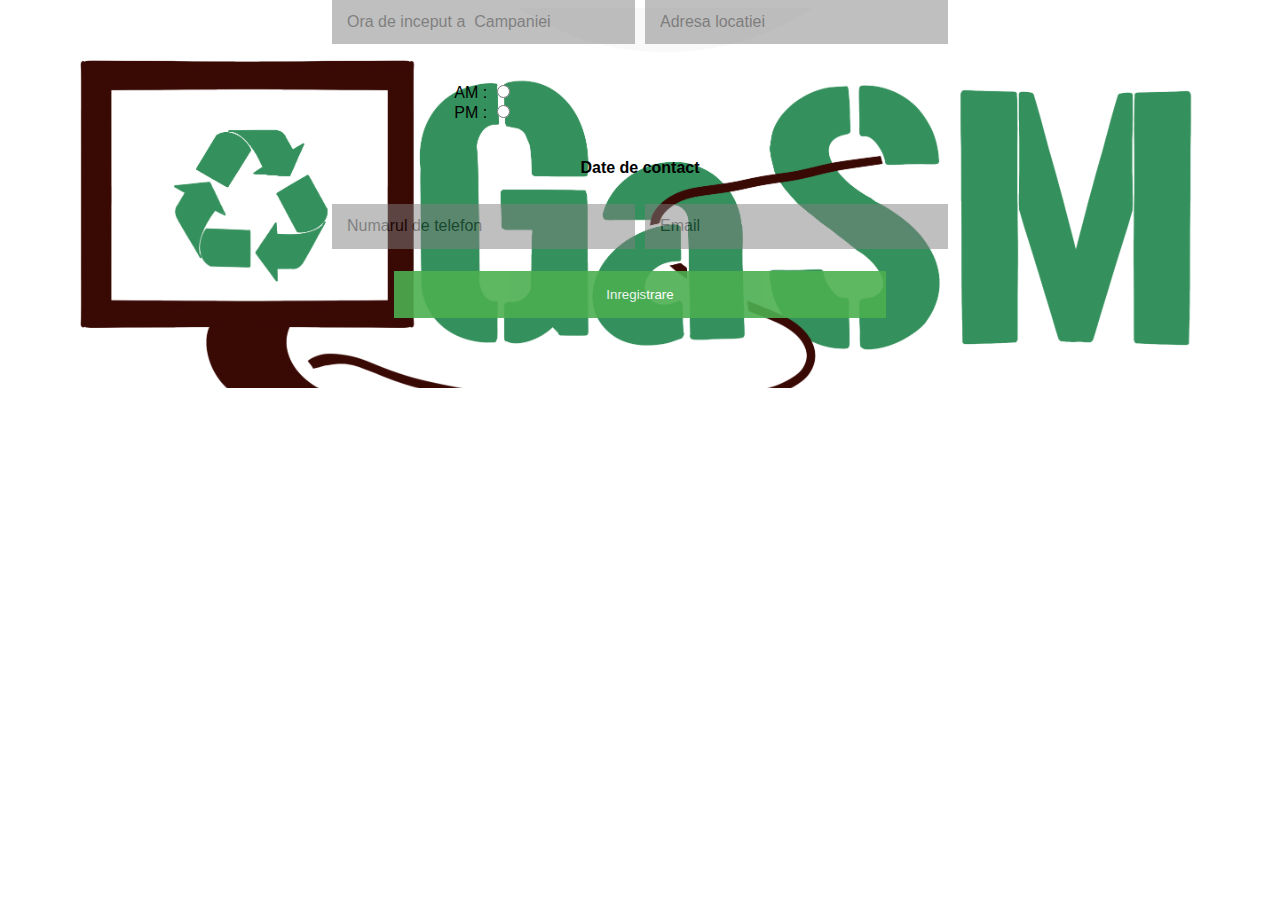
<file: FormularCampanie.html>
<!DOCTYPE html>
<html>

<head>
    <meta charset="UTF-8">
    <meta name="viewport" content="width=device-width, initial-scale=1.0">
    <link rel="stylesheet" type="text/css" href="stylesheets/formularCampanie.css">
    <title>Formular Campanie</title>
</head>

<body>
    <div class="bg-img">
        <!-- <form action="/action_page.php" class="container">
            <h1>Login</h1>

            <label for="email"><b>Email</b></label>
            <input type="text" placeholder="Enter Email" name="email" required>

            <label for="psw"><b>Password</b></label>
            <input type="password" placeholder="Enter Password" name="psw" required>

            <button type="submit" class="btn">Login</button>
        </form> -->
        <form class="form-campaign" method="POST" action="/action_page.php">
            <h1 class="form-title"> Formular de inregistrare campanie</h1>
            <div class="two-rows">
                <div class="one-column">
                    <input class="form-input" type="text" name="name" placeholder="Numele Campaniei" required>
                    <input class="form-input" type="text" name="description" placeholder="Descrierea Campaniei" required>
                    <!-- </div> -->

                    <!-- <div class="two-columns"> -->
                    <input class="form-input" type="text" name="duration" placeholder="Durata Campaniei(ore,minute)">
                    <input class="form-input" type="text" name="begining" placeholder="Ora de inceput a  Campaniei">
                    <!-- </div> -->
                    <p>
                        AM : <input type="radio" name="hour" value="AM" /><br /> PM : <input type="radio" name="hour" value="PM" /><br />
                    </p>
                </div>

                <div class="one-column">
                    <div class="group, form-input, choose">
                        <label class="label">Tipul campaniei</label>
                        <div class="selection-campaign-type">
                            <select name="category" tabindex="-1" class="selection-category-hidden-accessible" aria-hidden="true">
                            <option disabled="disabled" selected="selected">Alegeti o optiune</option>
                            <option value="1">Strangere de fonduri</option>
                            <option value="2">Meeting</option>
                            <option value="3">Mesaj</option>
                        </select>
                        </div>
                    </div>
                    <div class="group, form-input, choose">
                        <label class="label">Destinatia camppaniei</label>
                        <div class="selection-category-person">
                            <select name="category" tabindex="-1" class="selection-category-hidden-accessible" aria-hidden="true">
                        <option disabled="disabled" selected="selected">Alegeti o optiune</option>
                        <option value="1">Cetateni</option>
                        <option value="2">Personal autorizat</option>
                        <option value="3">Oricine</option>
                    </select>
                        </div>
                    </div>
                    <div class="group, form-input, choose">
                        <label class="label">Orasul-locatie</label>
                        <div class="selection-location-person">
                            <select name="location" tabindex="-1" class="selection-location-hidden-accessible" aria-hidden="true">
                        <option disabled="disabled" selected="selected">Alegeti o optiune</option>
                        <option value="42">Alba</option>
                        <option value="1">Arad</option>
                        <option value="2">Arges</option>
                        <option value="3">Bacau</option>
                        <option value="4">Bihor</option>
                        <option value="5">Bistrita-Nasaud</option>
                        <option value="6">Botosani</option>
                        <option value="7">Braila</option>
                        <option value="8">Brasov</option>
                        <option value="9">BUCURESTI</option>
                        <option value="10">Buzau</option>
                        <option value="11">Calarasi</option>
                        <option value="12">Caras-Severin</option>
                        <option value="13">Cluj</option>
                        <option value="14">Constanta</option>
                        <option value="15">Covasna</option>
                        <option value="16">Dambovita</option>
                        <option value="17">Dolj</option>
                        <option value="18">Galati</option>
                        <option value="19">Giurgiu</option>
                        <option value="20">Gorj</option>
                        <option value="21">Harghita</option>
                        <option value="22">Hunedoara</option>
                        <option value="23">Ialomita</option>
                        <option value="24">Iasi</option>
                        <option value="25">Ilfov</option>
                        <option value="26">Maramures</option>
                        <option value="27">Mehedinti</option>
                        <option value="28">Mures</option>
                        <option value="29">Neamt</option>
                        <option value="30">Olt</option>
                        <option value="31">Prahova</option>
                        <option value="32">Salaj</option>
                        <option value="33">Satu Mare</option>
                        <option value="34">Sibiu</option>
                        <option value="35">Suceava</option>
                        <option value="36">Teleorman</option>
                        <option value="37">Timis</option>
                        <option value="38">Tulcea</option>
                        <option value="39">Valcea</option>
                        <option value="40">Vaslui</option>
                        <option value="41">Vrancea</option>
                    </select>
                        </div>
                    </div>
                    <input class="form-input" type="text" name="location-address" placeholder="Adresa locatiei" required>


                </div>

            </div>
            <h4 class="form-title">Date de contact</h4>
            <div class="two-rows">
                <div class="one-column">
                    <input class="form-input" type="text" name="phone" placeholder="Numarul de telefon" required>
                </div>
                <div class="one-column">
                    <input class="form-input" type="text" name="email" placeholder="Email" required>
                </div>
            </div>
            <button type="submit" class="btn">Inregistrare</button>
        </form>
    </div>
</body>

</html>
</file>
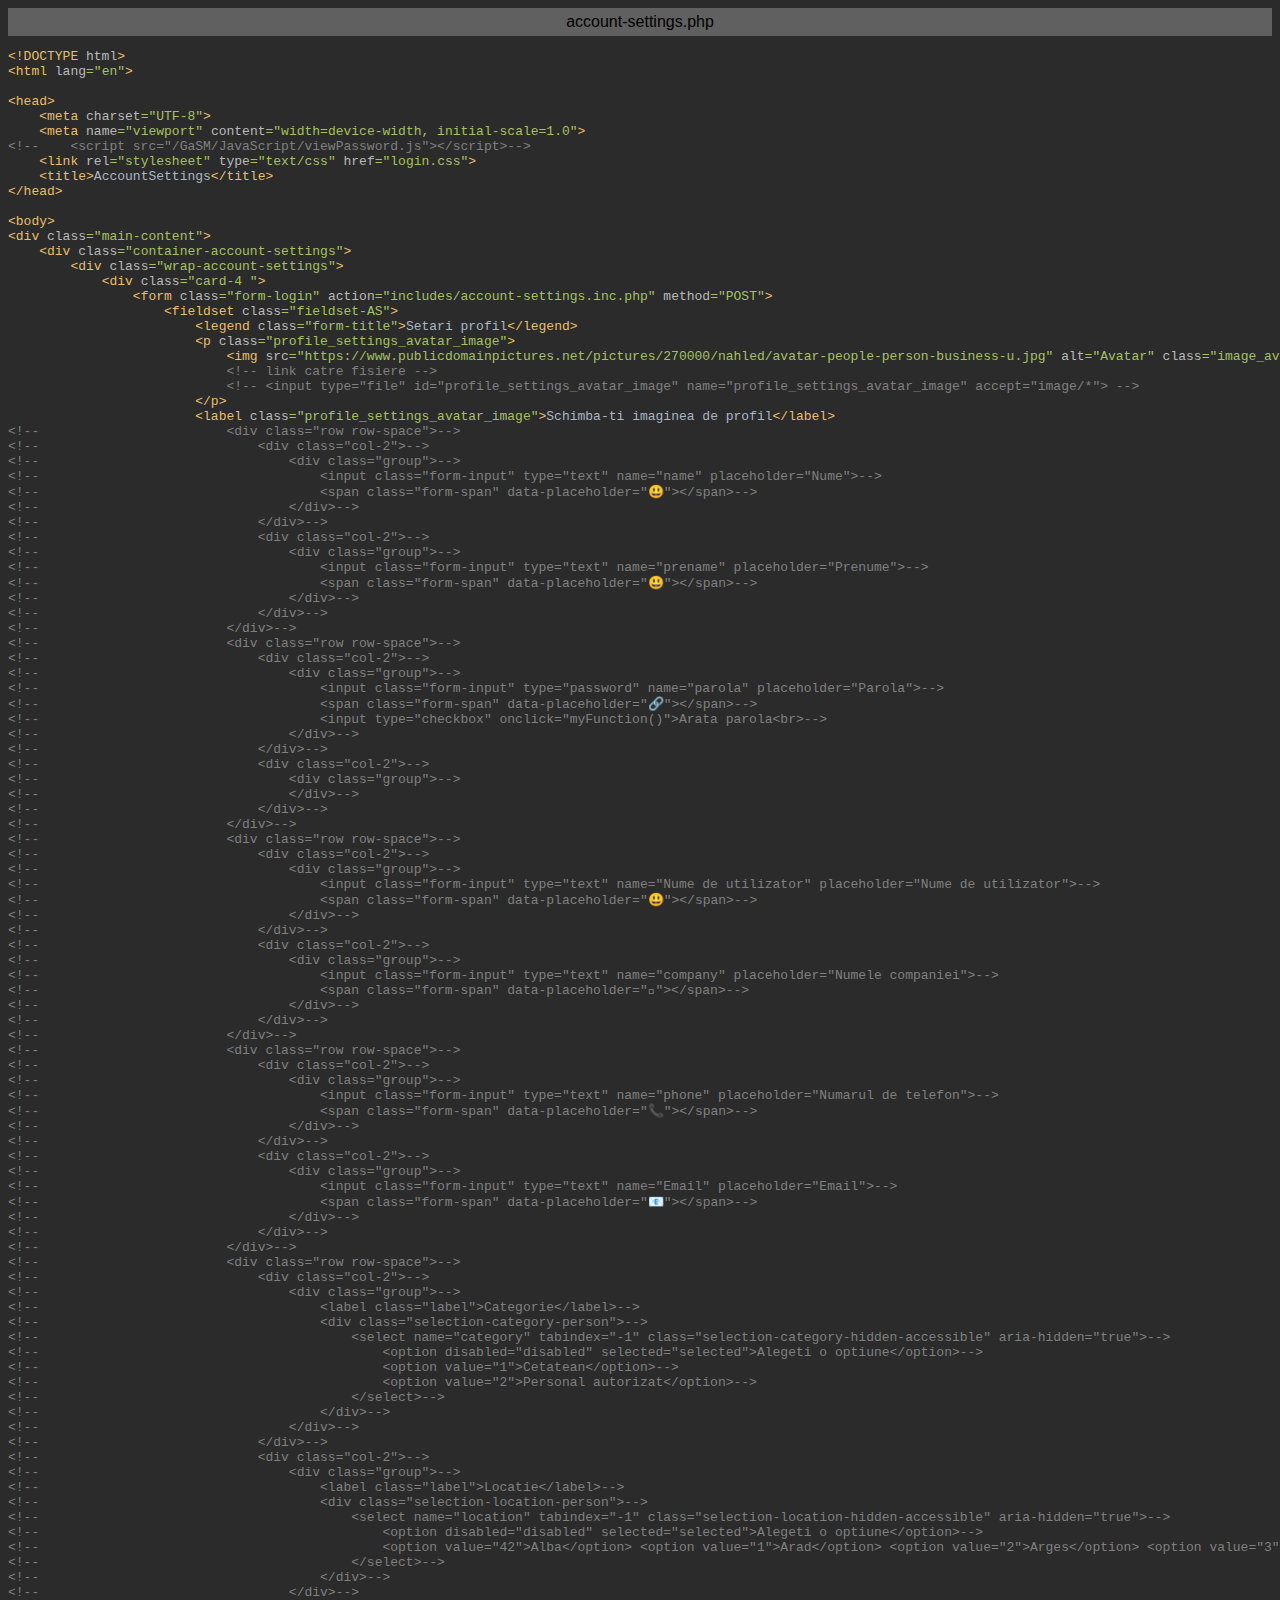
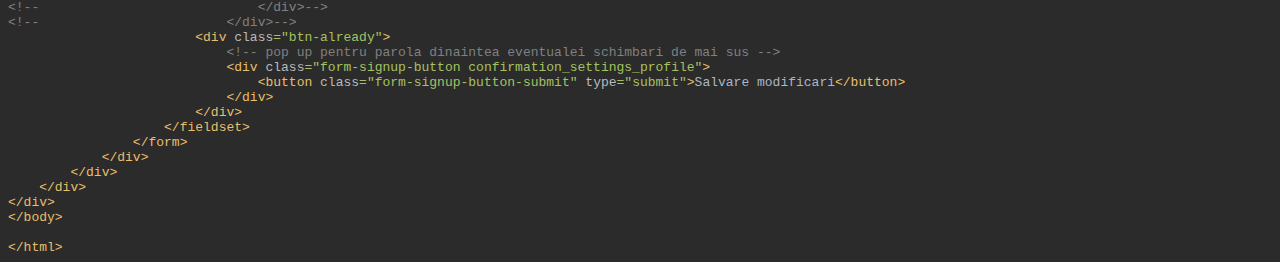
<file: TestPrj/exportToHTML/account-settings.php.html>
<html>
<head>
<title>account-settings.php</title>
<meta http-equiv="Content-Type" content="text/html; charset=utf-8">
<style type="text/css">
.s0 { color: #e8bf6a;}
.s1 { color: #bababa;}
.s2 { color: #a9b7c6;}
.s3 { color: #a5c261;}
.s4 { color: #808080;}
.s5 { color: #a9b7c6;}
.s6 { color: #6897bb;}
</style>
</head>
<body bgcolor="#2b2b2b">
<table CELLSPACING=0 CELLPADDING=5 COLS=1 WIDTH="100%" BGCOLOR="#606060" >
<tr><td><center>
<font face="Arial, Helvetica" color="#000000">
account-settings.php</font>
</center></td></tr></table>
<pre><span class="s0">&lt;!DOCTYPE </span><span class="s1">html</span><span class="s0">&gt;</span>
<span class="s0">&lt;html </span><span class="s1">lang</span><span class="s3">=&quot;en&quot;</span><span class="s0">&gt;</span>

<span class="s0">&lt;head&gt;</span>
    <span class="s0">&lt;meta </span><span class="s1">charset</span><span class="s3">=&quot;UTF-8&quot;</span><span class="s0">&gt;</span>
    <span class="s0">&lt;meta </span><span class="s1">name</span><span class="s3">=&quot;viewport&quot; </span><span class="s1">content</span><span class="s3">=&quot;width=device-width, initial-scale=1.0&quot;</span><span class="s0">&gt;</span>
<span class="s4">&lt;!--    &lt;script src=&quot;/GaSM/JavaScript/viewPassword.js&quot;&gt;&lt;/script&gt;--&gt;</span>
    <span class="s0">&lt;link </span><span class="s1">rel</span><span class="s3">=&quot;stylesheet&quot; </span><span class="s1">type</span><span class="s3">=&quot;text/css&quot; </span><span class="s1">href</span><span class="s3">=&quot;login.css&quot;</span><span class="s0">&gt;</span>
    <span class="s0">&lt;title&gt;</span><span class="s5">AccountSettings</span><span class="s0">&lt;/title&gt;</span>
<span class="s0">&lt;/head&gt;</span>

<span class="s0">&lt;body&gt;</span>
<span class="s0">&lt;div </span><span class="s1">class</span><span class="s3">=&quot;main-content&quot;</span><span class="s0">&gt;</span>
    <span class="s0">&lt;div </span><span class="s1">class</span><span class="s3">=&quot;container-account-settings&quot;</span><span class="s0">&gt;</span>
        <span class="s0">&lt;div </span><span class="s1">class</span><span class="s3">=&quot;wrap-account-settings&quot;</span><span class="s0">&gt;</span>
            <span class="s0">&lt;div </span><span class="s1">class</span><span class="s3">=&quot;card-4 &quot;</span><span class="s0">&gt;</span>
                <span class="s0">&lt;form </span><span class="s1">class</span><span class="s3">=&quot;form-login&quot; </span><span class="s1">action</span><span class="s3">=&quot;includes/account-settings.inc.php&quot; </span><span class="s1">method</span><span class="s3">=&quot;POST&quot;</span><span class="s0">&gt;</span>
                    <span class="s0">&lt;fieldset </span><span class="s1">class</span><span class="s3">=&quot;fieldset-AS&quot;</span><span class="s0">&gt;</span>
                        <span class="s0">&lt;legend </span><span class="s1">class</span><span class="s3">=&quot;form-title&quot;</span><span class="s0">&gt;</span><span class="s5">Setari profil</span><span class="s0">&lt;/legend&gt;</span>
                        <span class="s0">&lt;p </span><span class="s1">class</span><span class="s3">=&quot;profile_settings_avatar_image&quot;</span><span class="s0">&gt;</span>
                            <span class="s0">&lt;img </span><span class="s1">src</span><span class="s3">=&quot;https://www.publicdomainpictures.net/pictures/270000/nahled/avatar-people-person-business-u.jpg&quot; </span><span class="s1">alt</span><span class="s3">=&quot;Avatar&quot; </span><span class="s1">class</span><span class="s3">=&quot;image_avatar_settings_profile&quot; </span><span class="s1">style</span><span class="s3">=&quot;</span><span class="s1">width</span><span class="s5">:</span><span class="s6">10</span><span class="s3">vw&quot;</span><span class="s0">&gt;</span>
                            <span class="s4">&lt;!-- link catre fisiere --&gt;</span>
                            <span class="s4">&lt;!-- &lt;input type=&quot;file&quot; id=&quot;profile_settings_avatar_image&quot; name=&quot;profile_settings_avatar_image&quot; accept=&quot;image/*&quot;&gt; --&gt;</span>
                        <span class="s0">&lt;/p&gt;</span>
                        <span class="s0">&lt;label </span><span class="s1">class</span><span class="s3">=&quot;profile_settings_avatar_image&quot;</span><span class="s0">&gt;</span><span class="s5">Schimba-ti imaginea de profil</span><span class="s0">&lt;/label&gt;</span>
<span class="s4">&lt;!--                        &lt;div class=&quot;row row-space&quot;&gt;--&gt;</span>
<span class="s4">&lt;!--                            &lt;div class=&quot;col-2&quot;&gt;--&gt;</span>
<span class="s4">&lt;!--                                &lt;div class=&quot;group&quot;&gt;--&gt;</span>
<span class="s4">&lt;!--                                    &lt;input class=&quot;form-input&quot; type=&quot;text&quot; name=&quot;name&quot; placeholder=&quot;Nume&quot;&gt;--&gt;</span>
<span class="s4">&lt;!--                                    &lt;span class=&quot;form-span&quot; data-placeholder=&quot;😃‍&quot;&gt;&lt;/span&gt;--&gt;</span>
<span class="s4">&lt;!--                                &lt;/div&gt;--&gt;</span>
<span class="s4">&lt;!--                            &lt;/div&gt;--&gt;</span>
<span class="s4">&lt;!--                            &lt;div class=&quot;col-2&quot;&gt;--&gt;</span>
<span class="s4">&lt;!--                                &lt;div class=&quot;group&quot;&gt;--&gt;</span>
<span class="s4">&lt;!--                                    &lt;input class=&quot;form-input&quot; type=&quot;text&quot; name=&quot;prename&quot; placeholder=&quot;Prenume&quot;&gt;--&gt;</span>
<span class="s4">&lt;!--                                    &lt;span class=&quot;form-span&quot; data-placeholder=&quot;😃‍&quot;&gt;&lt;/span&gt;--&gt;</span>
<span class="s4">&lt;!--                                &lt;/div&gt;--&gt;</span>
<span class="s4">&lt;!--                            &lt;/div&gt;--&gt;</span>
<span class="s4">&lt;!--                        &lt;/div&gt;--&gt;</span>
<span class="s4">&lt;!--                        &lt;div class=&quot;row row-space&quot;&gt;--&gt;</span>
<span class="s4">&lt;!--                            &lt;div class=&quot;col-2&quot;&gt;--&gt;</span>
<span class="s4">&lt;!--                                &lt;div class=&quot;group&quot;&gt;--&gt;</span>
<span class="s4">&lt;!--                                    &lt;input class=&quot;form-input&quot; type=&quot;password&quot; name=&quot;parola&quot; placeholder=&quot;Parola&quot;&gt;--&gt;</span>
<span class="s4">&lt;!--                                    &lt;span class=&quot;form-span&quot; data-placeholder=&quot;‍🔗&quot;&gt;&lt;/span&gt;--&gt;</span>
<span class="s4">&lt;!--                                    &lt;input type=&quot;checkbox&quot; onclick=&quot;myFunction()&quot;&gt;Arata parola&lt;br&gt;--&gt;</span>
<span class="s4">&lt;!--                                &lt;/div&gt;--&gt;</span>
<span class="s4">&lt;!--                            &lt;/div&gt;--&gt;</span>
<span class="s4">&lt;!--                            &lt;div class=&quot;col-2&quot;&gt;--&gt;</span>
<span class="s4">&lt;!--                                &lt;div class=&quot;group&quot;&gt;--&gt;</span>
<span class="s4">&lt;!--                                &lt;/div&gt;--&gt;</span>
<span class="s4">&lt;!--                            &lt;/div&gt;--&gt;</span>
<span class="s4">&lt;!--                        &lt;/div&gt;--&gt;</span>
<span class="s4">&lt;!--                        &lt;div class=&quot;row row-space&quot;&gt;--&gt;</span>
<span class="s4">&lt;!--                            &lt;div class=&quot;col-2&quot;&gt;--&gt;</span>
<span class="s4">&lt;!--                                &lt;div class=&quot;group&quot;&gt;--&gt;</span>
<span class="s4">&lt;!--                                    &lt;input class=&quot;form-input&quot; type=&quot;text&quot; name=&quot;Nume de utilizator&quot; placeholder=&quot;Nume de utilizator&quot;&gt;--&gt;</span>
<span class="s4">&lt;!--                                    &lt;span class=&quot;form-span&quot; data-placeholder=&quot;😃‍&quot;&gt;&lt;/span&gt;--&gt;</span>
<span class="s4">&lt;!--                                &lt;/div&gt;--&gt;</span>
<span class="s4">&lt;!--                            &lt;/div&gt;--&gt;</span>
<span class="s4">&lt;!--                            &lt;div class=&quot;col-2&quot;&gt;--&gt;</span>
<span class="s4">&lt;!--                                &lt;div class=&quot;group&quot;&gt;--&gt;</span>
<span class="s4">&lt;!--                                    &lt;input class=&quot;form-input&quot; type=&quot;text&quot; name=&quot;company&quot; placeholder=&quot;Numele companiei&quot;&gt;--&gt;</span>
<span class="s4">&lt;!--                                    &lt;span class=&quot;form-span&quot; data-placeholder=&quot;‍🏗&quot;&gt;&lt;/span&gt;--&gt;</span>
<span class="s4">&lt;!--                                &lt;/div&gt;--&gt;</span>
<span class="s4">&lt;!--                            &lt;/div&gt;--&gt;</span>
<span class="s4">&lt;!--                        &lt;/div&gt;--&gt;</span>
<span class="s4">&lt;!--                        &lt;div class=&quot;row row-space&quot;&gt;--&gt;</span>
<span class="s4">&lt;!--                            &lt;div class=&quot;col-2&quot;&gt;--&gt;</span>
<span class="s4">&lt;!--                                &lt;div class=&quot;group&quot;&gt;--&gt;</span>
<span class="s4">&lt;!--                                    &lt;input class=&quot;form-input&quot; type=&quot;text&quot; name=&quot;phone&quot; placeholder=&quot;Numarul de telefon&quot;&gt;--&gt;</span>
<span class="s4">&lt;!--                                    &lt;span class=&quot;form-span&quot; data-placeholder=&quot;📞‍&quot;&gt;&lt;/span&gt;--&gt;</span>
<span class="s4">&lt;!--                                &lt;/div&gt;--&gt;</span>
<span class="s4">&lt;!--                            &lt;/div&gt;--&gt;</span>
<span class="s4">&lt;!--                            &lt;div class=&quot;col-2&quot;&gt;--&gt;</span>
<span class="s4">&lt;!--                                &lt;div class=&quot;group&quot;&gt;--&gt;</span>
<span class="s4">&lt;!--                                    &lt;input class=&quot;form-input&quot; type=&quot;text&quot; name=&quot;Email&quot; placeholder=&quot;Email&quot;&gt;--&gt;</span>
<span class="s4">&lt;!--                                    &lt;span class=&quot;form-span&quot; data-placeholder=&quot;‍📧&quot;&gt;&lt;/span&gt;--&gt;</span>
<span class="s4">&lt;!--                                &lt;/div&gt;--&gt;</span>
<span class="s4">&lt;!--                            &lt;/div&gt;--&gt;</span>
<span class="s4">&lt;!--                        &lt;/div&gt;--&gt;</span>
<span class="s4">&lt;!--                        &lt;div class=&quot;row row-space&quot;&gt;--&gt;</span>
<span class="s4">&lt;!--                            &lt;div class=&quot;col-2&quot;&gt;--&gt;</span>
<span class="s4">&lt;!--                                &lt;div class=&quot;group&quot;&gt;--&gt;</span>
<span class="s4">&lt;!--                                    &lt;label class=&quot;label&quot;&gt;Categorie&lt;/label&gt;--&gt;</span>
<span class="s4">&lt;!--                                    &lt;div class=&quot;selection-category-person&quot;&gt;--&gt;</span>
<span class="s4">&lt;!--                                        &lt;select name=&quot;category&quot; tabindex=&quot;-1&quot; class=&quot;selection-category-hidden-accessible&quot; aria-hidden=&quot;true&quot;&gt;--&gt;</span>
<span class="s4">&lt;!--                                            &lt;option disabled=&quot;disabled&quot; selected=&quot;selected&quot;&gt;Alegeti o optiune&lt;/option&gt;--&gt;</span>
<span class="s4">&lt;!--                                            &lt;option value=&quot;1&quot;&gt;Cetatean&lt;/option&gt;--&gt;</span>
<span class="s4">&lt;!--                                            &lt;option value=&quot;2&quot;&gt;Personal autorizat&lt;/option&gt;--&gt;</span>
<span class="s4">&lt;!--                                        &lt;/select&gt;--&gt;</span>
<span class="s4">&lt;!--                                    &lt;/div&gt;--&gt;</span>
<span class="s4">&lt;!--                                &lt;/div&gt;--&gt;</span>
<span class="s4">&lt;!--                            &lt;/div&gt;--&gt;</span>
<span class="s4">&lt;!--                            &lt;div class=&quot;col-2&quot;&gt;--&gt;</span>
<span class="s4">&lt;!--                                &lt;div class=&quot;group&quot;&gt;--&gt;</span>
<span class="s4">&lt;!--                                    &lt;label class=&quot;label&quot;&gt;Locatie&lt;/label&gt;--&gt;</span>
<span class="s4">&lt;!--                                    &lt;div class=&quot;selection-location-person&quot;&gt;--&gt;</span>
<span class="s4">&lt;!--                                        &lt;select name=&quot;location&quot; tabindex=&quot;-1&quot; class=&quot;selection-location-hidden-accessible&quot; aria-hidden=&quot;true&quot;&gt;--&gt;</span>
<span class="s4">&lt;!--                                            &lt;option disabled=&quot;disabled&quot; selected=&quot;selected&quot;&gt;Alegeti o optiune&lt;/option&gt;--&gt;</span>
<span class="s4">&lt;!--                                            &lt;option value=&quot;42&quot;&gt;Alba&lt;/option&gt; &lt;option value=&quot;1&quot;&gt;Arad&lt;/option&gt; &lt;option value=&quot;2&quot;&gt;Arges&lt;/option&gt; &lt;option value=&quot;3&quot;&gt;Bacau&lt;/option&gt; &lt;option value=&quot;4&quot;&gt;Bihor&lt;/option&gt; &lt;option value=&quot;5&quot;&gt;Bistrita-Nasaud&lt;/option&gt; &lt;option value=&quot;6&quot;&gt;Botosani&lt;/option&gt; &lt;option value=&quot;7&quot;&gt;Braila&lt;/option&gt; &lt;option value=&quot;8&quot;&gt;Brasov&lt;/option&gt; &lt;option value=&quot;9&quot;&gt;BUCURESTI&lt;/option&gt; &lt;option value=&quot;10&quot;&gt;Buzau&lt;/option&gt; &lt;option value=&quot;11&quot;&gt;Calarasi&lt;/option&gt; &lt;option value=&quot;12&quot;&gt;Caras-Severin&lt;/option&gt; &lt;option value=&quot;13&quot;&gt;Cluj&lt;/option&gt; &lt;option value=&quot;14&quot;&gt;Constanta&lt;/option&gt; &lt;option value=&quot;15&quot;&gt;Covasna&lt;/option&gt; &lt;option value=&quot;16&quot;&gt;Dambovita&lt;/option&gt; &lt;option value=&quot;17&quot;&gt;Dolj&lt;/option&gt; &lt;option value=&quot;18&quot;&gt;Galati&lt;/option&gt; &lt;option value=&quot;19&quot;&gt;Giurgiu&lt;/option&gt; &lt;option value=&quot;20&quot;&gt;Gorj&lt;/option&gt; &lt;option value=&quot;21&quot;&gt;Harghita&lt;/option&gt; &lt;option value=&quot;22&quot;&gt;Hunedoara&lt;/option&gt; &lt;option value=&quot;23&quot;&gt;Ialomita&lt;/option&gt; &lt;option value=&quot;24&quot;&gt;Iasi&lt;/option&gt; &lt;option value=&quot;25&quot;&gt;Ilfov&lt;/option&gt; &lt;option value=&quot;26&quot;&gt;Maramures&lt;/option&gt; &lt;option value=&quot;27&quot;&gt;Mehedinti&lt;/option&gt; &lt;option value=&quot;28&quot;&gt;Mures&lt;/option&gt; &lt;option value=&quot;29&quot;&gt;Neamt&lt;/option&gt; &lt;option value=&quot;30&quot;&gt;Olt&lt;/option&gt; &lt;option value=&quot;31&quot;&gt;Prahova&lt;/option&gt; &lt;option value=&quot;32&quot;&gt;Salaj&lt;/option&gt; &lt;option value=&quot;33&quot;&gt;Satu Mare&lt;/option&gt; &lt;option value=&quot;34&quot;&gt;Sibiu&lt;/option&gt; &lt;option value=&quot;35&quot;&gt;Suceava&lt;/option&gt; &lt;option value=&quot;36&quot;&gt;Teleorman&lt;/option&gt; &lt;option value=&quot;37&quot;&gt;Timis&lt;/option&gt; &lt;option value=&quot;38&quot;&gt;Tulcea&lt;/option&gt; &lt;option value=&quot;39&quot;&gt;Valcea&lt;/option&gt; &lt;option value=&quot;40&quot;&gt;Vaslui&lt;/option&gt; &lt;option value=&quot;41&quot;&gt;Vrancea&lt;/option&gt;--&gt;</span>
<span class="s4">&lt;!--                                        &lt;/select&gt;--&gt;</span>
<span class="s4">&lt;!--                                    &lt;/div&gt;--&gt;</span>
<span class="s4">&lt;!--                                &lt;/div&gt;--&gt;</span>
<span class="s4">&lt;!--                            &lt;/div&gt;--&gt;</span>
<span class="s4">&lt;!--                        &lt;/div&gt;--&gt;</span>
                        <span class="s0">&lt;div </span><span class="s1">class</span><span class="s3">=&quot;btn-already&quot;</span><span class="s0">&gt;</span>
                            <span class="s4">&lt;!-- pop up pentru parola dinaintea eventualei schimbari de mai sus --&gt;</span>
                            <span class="s0">&lt;div </span><span class="s1">class</span><span class="s3">=&quot;form-signup-button confirmation_settings_profile&quot;</span><span class="s0">&gt;</span>
                                <span class="s0">&lt;button </span><span class="s1">class</span><span class="s3">=&quot;form-signup-button-submit&quot; </span><span class="s1">type</span><span class="s3">=&quot;submit&quot;</span><span class="s0">&gt;</span><span class="s5">Salvare modificari</span><span class="s0">&lt;/button&gt;</span>
                            <span class="s0">&lt;/div&gt;</span>
                        <span class="s0">&lt;/div&gt;</span>
                    <span class="s0">&lt;/fieldset&gt;</span>
                <span class="s0">&lt;/form&gt;</span>
            <span class="s0">&lt;/div&gt;</span>
        <span class="s0">&lt;/div&gt;</span>
    <span class="s0">&lt;/div&gt;</span>
<span class="s0">&lt;/div&gt;</span>
<span class="s0">&lt;/body&gt;</span>

<span class="s0">&lt;/html&gt;</span></pre>
</body>
</html>
</file>
<file: stylesheets/formularCampanie.css>
body,
html {
    height: 100%;
    font-family: Arial, Helvetica, sans-serif;
}

body form {
    width: 100%;
    display: flex;
    flex-direction: column;
    align-self: center;
}

* {
    box-sizing: border-box;
}

.choose {
    display: flex;
    flex-direction: row;
    align-self: flex-start;
    justify-content: space-between;
    height: 45px;
    width: 100%;
    padding: 15px;
    margin: 5px 0 22px 0;
    border: none;
    background: transparent;
    background-color: gray;
    outline: none;
    opacity: 0.5;
}

div.choose:hover {
    opacity: 0.9;
}

h1 {
    color: black;
    display: flex;
    justify-content: center;
}

.bg-img {
    background-image: url("../img/logo-dark.PNG");
    min-height: 380px;
    background-position: center;
    background-repeat: no-repeat;
    background-size: cover;
    position: relative;
}

form div.one-column {
    width: calc((100% - 10px)/2);
    display: flex;
    flex-direction: column;
}

form div.two-rows {
    /* width: calc((100% - 10px)/2); */
    width : 50%;
    display: flex;
    flex-wrap: wrap;
    justify-content: space-between;
    flex-direction: row;
    align-content: center;
    align-items: flex-start;
}

form h1,
input,
p,
div {
    align-items: center;
    justify-content: center;
}

.form-campaign {
    text-align: center;
    margin-left: auto;
    margin-right: auto;
}

.form-campaign {
    position: absolute;
    margin: 50px auto;
    padding: 16px;
    background-color: transparent;
    align-items: center;
    justify-content: center;
}

input[type=text] {
    width: 100%;
    padding: 15px;
    margin: 5px 0 22px 0;
    border: none;
    background: transparent;
    background-color: gray;
    outline: none;
    opacity: 0.5;
    color: black;
}

input:hover {
    opacity: 0.9;
}

.btn {
    background-color: #4CAF50;
    color: white;
    padding: 16px 20px;
    border: none;
    cursor: pointer;
    width: 40%;
    opacity: 0.9;
}

.btn:hover {
    opacity: 1;
}

.label {
    color: black;
}

::placeholder {
    color: black;
    opacity: 1;
}

.p {
    color: black;
}

.form-input {
    background-image: url("../img/logo2-dark_resized.png");
    position: relative;
    margin-right: 8px;
    margin-left: 8px;
    outline: none;
    overflow: visible;
    width: 100%;
    touch-action: manipulation;
    text-rendering: auto;
    letter-spacing: normal;
    word-spacing: normal;
    text-transform: none;
    text-indent: 0px;
    text-shadow: none;
    text-align: start;
    border: none;
    border-bottom: 5px solid rgba(255, 255, 255, 0.5);
    margin-bottom: 30px;
    font-size: 16px;
    color: white;
    line-height: 1.2;
    display: block;
    height: 45px;
    width: 95%;
    background: transparent;
    padding: 0 5px 0 38px;
}

img {
	padding: 3px;box-shadow: 0 1px 3px rgba(0, 0, 0, 0.5);border: 1px solid #FFFFFF;border-radius: 4px; margin: 20px;
}

.frmImageUpload {
    background-color: rgb(31, 15, 2);
    width: 40%;
    padding:10px;
    opacity: 0.9;
}

.frmImageUpload:hover {
    opacity: 1;
}

.frmImageUpload label{
    font-weight: bold;
    color: #A0A0A0;
}

.btnSubmit {
    background-color: #4CAF50;
    padding:4px;
    border: #3FA849 1px solid;
    color: #FFFFFF;
    opacity: 90%;
}

.inputFile {
    padding: 3px;
    background-color: #FFFFFF;
}

.space {
    padding: 10px;
}

@media only screen and (max-width: 1182px) {
    .main-content {
        width: 90%;
    }
    .top-nav,
    .top-nav__login,
    #profile-button {
        display: none;
    }
    .top-bar {
        justify-content: space-between;
    }
    #mobile-menu {
        display: inherit;
    }
    #overlay-menu {
        height: 100vh;
        width: 100vw;
        background: #420601;
        z-index: 2;
        visibility: hidden;
        position: fixed;
        display: inherit;
    }
    #overlay-checkbox:checked~#overlay-menu {
        visibility: visible;
        animation: opacity 200ms ease-in-out normal;
    }
    #mobile-menu:hover {
        transform: rotate(90deg);
    }
}

@media only screen and (max-width:903px) {
    #home-intro {
        flex-direction: column;
    }
    #home-intro>div>h1 {
        text-align: center;
    }
    #home-intro__image {
        width: 100%;
    }
    #home-qa>* {
        text-align: justify !important;
    }
    .home-qa__image {
        display: none;
    }
    #campaigns-preview {
        flex-direction: column;
    }
    .campanie__preview {
        width: 70%;
        /* background-size: auto 100%; */
    }
}
</file>
